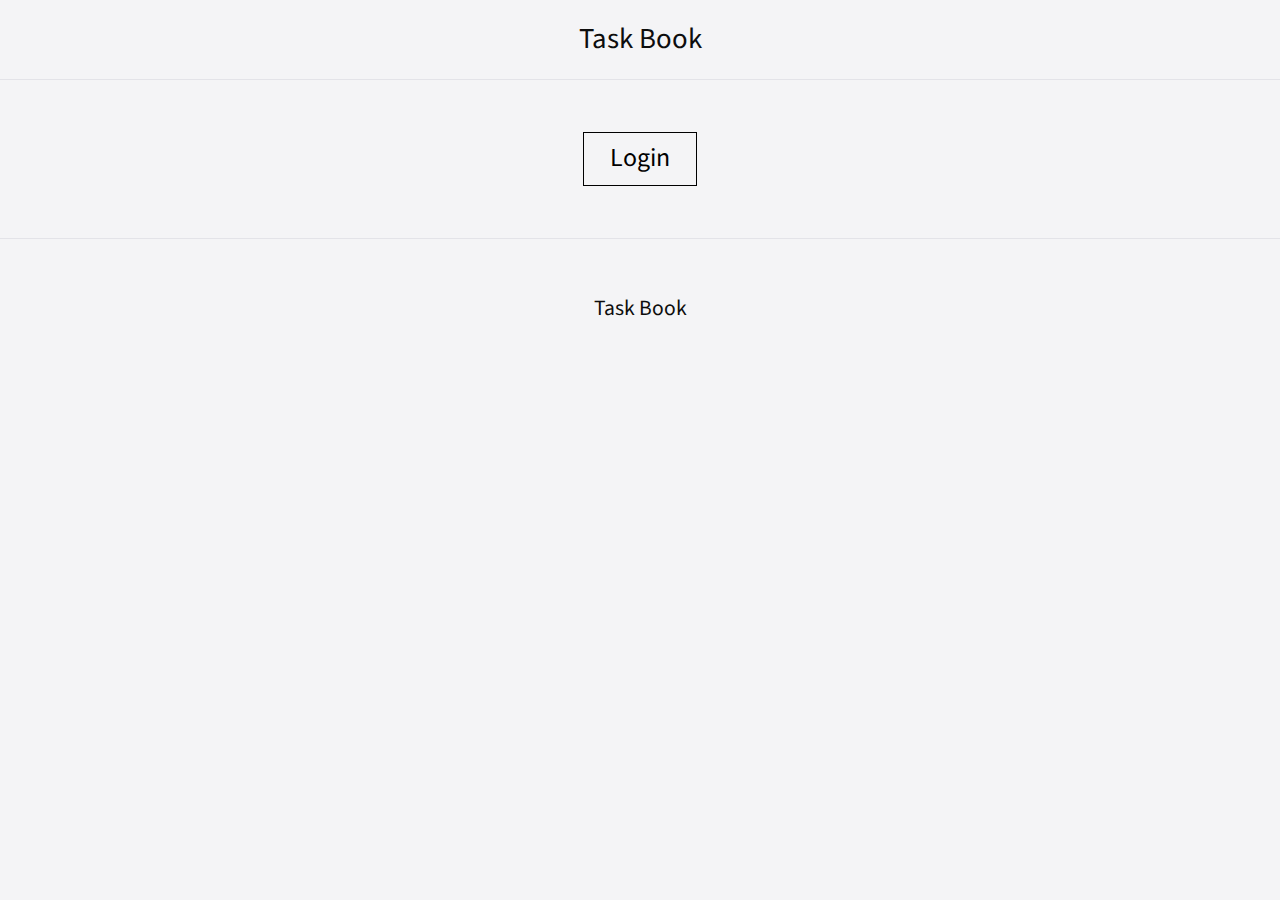
<file: index.html>
<!DOCTYPE html>
<html lang="en-US">

<head>
  <meta charset="UTF-8">
  <meta name="viewport" content="width=device-width, initial-scale=1">
  <title>Task Book</title>
  <link href="https://fonts.googleapis.com/css?family=Source+Sans+Pro:400,400i,600,600i" rel="stylesheet">
  <link rel="stylesheet" href="style-main.css" type="text/css" media="all">

  <script src="JS/libs/jquery-2.1.3.min.js" defer></script>
  <script src="JS/libs/jso.js" defer></script>
  
  
  <script src="JS/oauth.js" defer></script>


</head>

<body class="index">
  <a class="skip-link screen-reader-text" href="#content">Skip to content</a>

  <header class="masthead">
    <div class="site-header">
      <div class="site-branding">
        <p class="site-title">Task Book</p>
      </div><!-- .site-title -->
    </div><!-- .centered -->
  </header><!-- .masthead -->


  <main class="main-area">

    <div class="login">
      <button id="login" class="login-button login">Login</button>
    </div><!-- .post centered -->

  </main><!-- .main-area -->

  <footer class="footer">
    <section class="footer-widgets centered">
      <div class="footer-title">Task Book</div>
    </section><!-- .footer-widgets -->
  </footer><!-- .footer -->

</body>

</html>
</file>
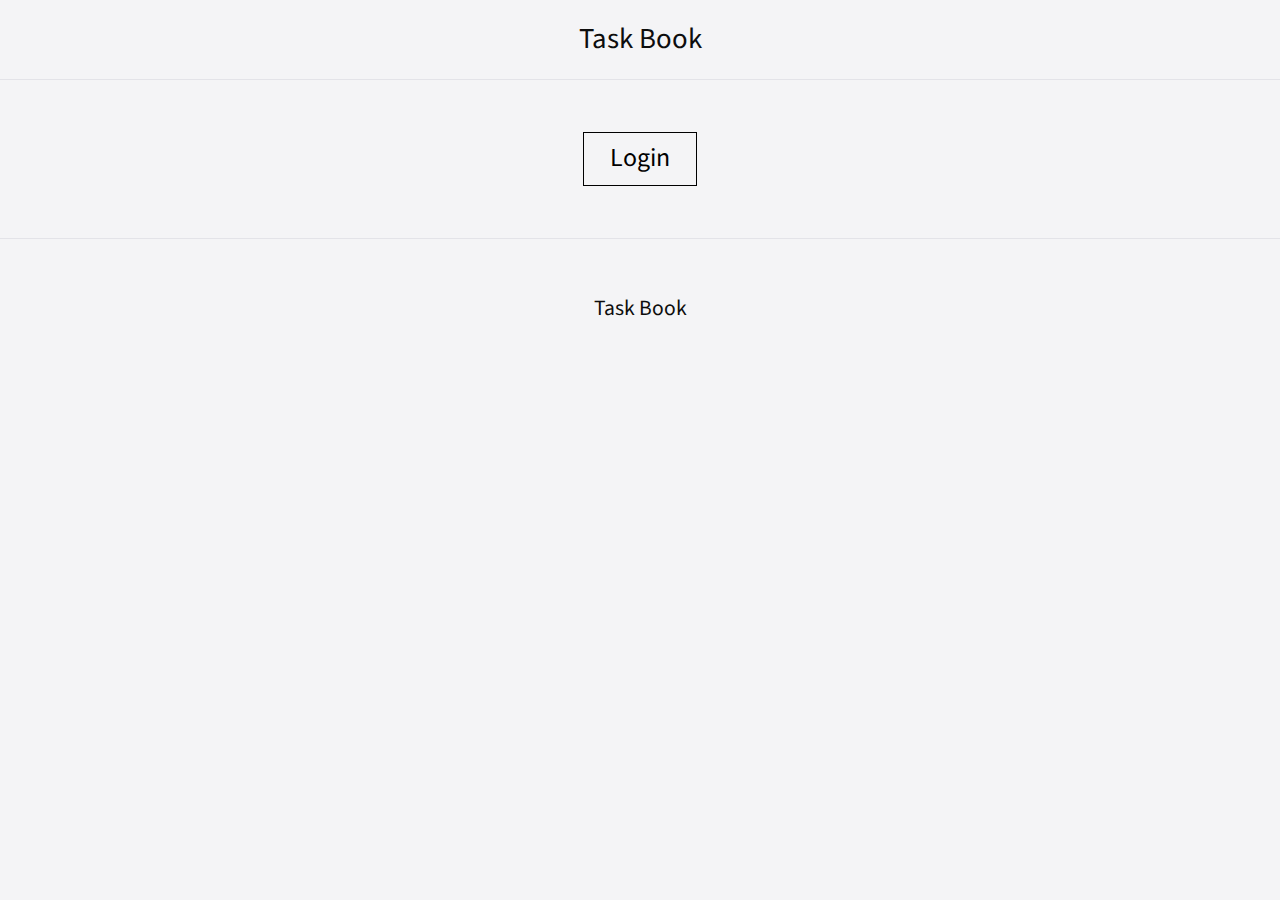
<file: newtask.html>
<!DOCTYPE html>
<html lang="en-US">

<head>
  <meta charset="UTF-8">
  <meta name="viewport" content="width=device-width, initial-scale=1">
  <title>Data Buku</title>
  <link href="https://fonts.googleapis.com/css?family=Source+Sans+Pro:400,400i,600,600i" rel="stylesheet">
  <link rel="stylesheet" href="style-main.css" type="text/css" media="all">

  <script src="JS/libs/jquery-2.1.3.min.js" defer></script>
  <script src="JS/libs/jso.js" defer></script>

  <script src="JS/oauth.js" defer></script>
  <script src="JS/edittask.ajax.js" defer></script>

</head>

<body>
  <a class="skip-link screen-reader-text" href="#content">Skip to content</a>

  <header class="masthead">
    <div class="site-header">
      <div class="site-branding">
        <p class="site-title">Gudang Buku</p>
      </div><!-- .site-title -->
      <div class="logout">
        <button id="logout" class="logout-button">Log out</button>
      </div><!-- .logout -->
    </div><!-- .centered -->
  </header><!-- .masthead -->

  <main class="main-area single-task">
    <article class="task">
      <h2 class="task-title">Tambah Buku</h2>
      <form id="task-form" method="POST">
        <label for="title">
          <span class="label">Judul Buku</span>
          <input type="text" name="title" required></input>
        </label>
        <label for="description">
          <span class="label">Deskripsi Buku</span>
          <textarea name="description" rows="10" cols="50" minlength="20" required></textarea>
        </label>
        <label for="kategori">
          <span class="label">Kategori</span>
          <span class="field-description">Kategori</span><br>
          <input name="kategori" rows="10" cols="50" minlength="2" required></input>
        </label>
        <fieldset class="stress-level">
          <legend class="label">Tingkatan Buku </legend>
          <label for="1">
            <input type="radio" name="pre-level" value="1" id="1" required>
            Mudah
          </label>
          <label for="2">
            <input type="radio" name="pre-level" value="2" id="2" required>
            Sedang
          </label>
          <label for="3">
            <input type="radio" name="pre-level" value="3" id="3" required>
            Sulit
          </label>
          
        </fieldset>
        <input type="submit" value="Tambah Buku">
      </form>
    </article><!-- .task -->
  </main><!-- .main-area -->

  <nav class="site-nav">
    <ul>
      <li>
        <a href="tasklist.html">Semua Buku</a>
      </li>
      <li>
        <a href="newtask.html">Tambah Buku</a>
      </li>
      <li>
        <a href="review.html">Review</a>
      </li>
    </ul>
  </nav><!-- .site-nav -->

  <footer class="footer">
    <section class="footer-widgets centered">
      <div class="footer-title">Task Book</div>
    </section><!-- .footer-widgets -->
  </footer><!-- .footer -->

</body>

</html>
</file>
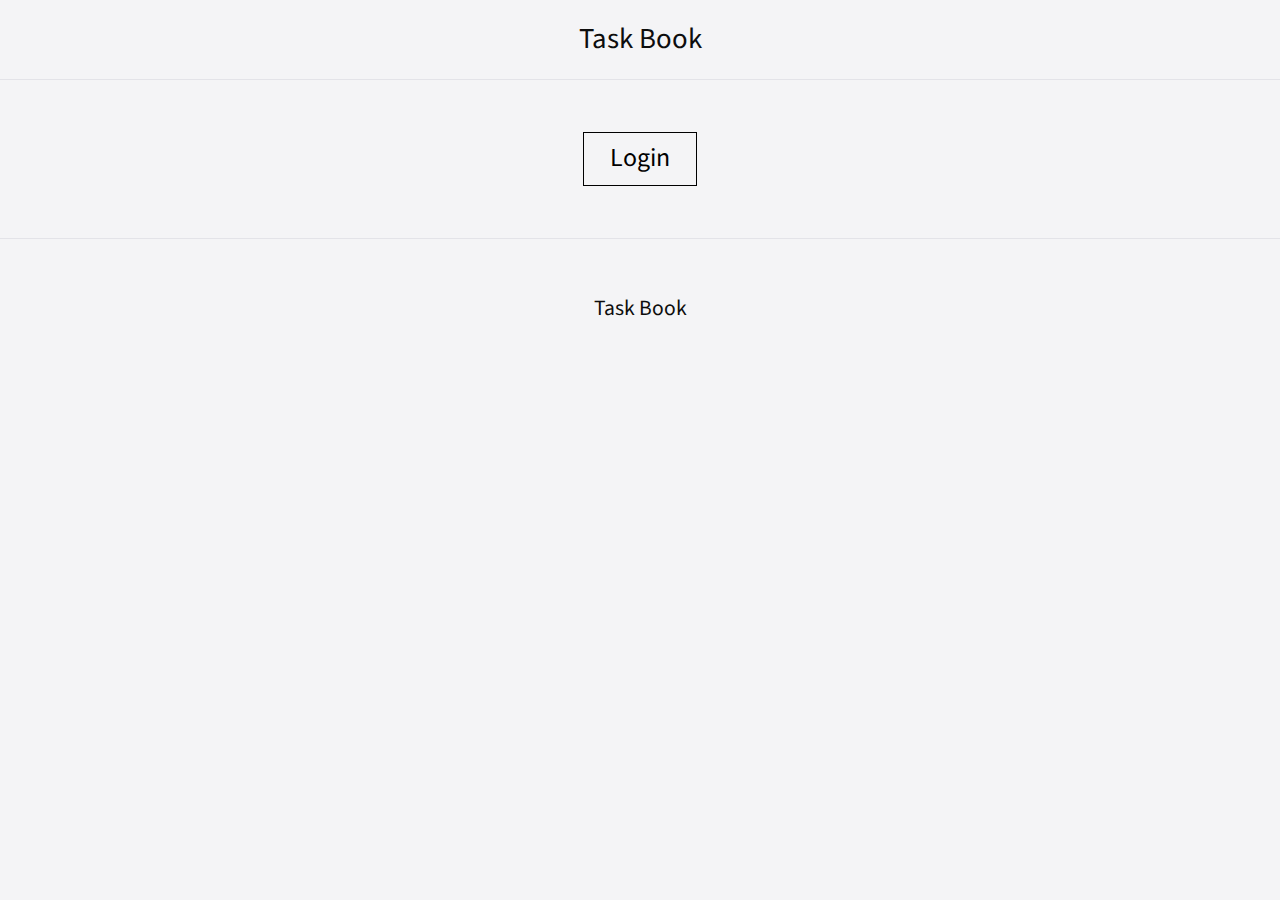
<file: review.html>
<!DOCTYPE html>
<html lang="en-US">

<head>
  <meta charset="UTF-8">
  <meta name="viewport" content="width=device-width, initial-scale=1">
  <title>Log a new task - Task Book</title>
  <link href="https://fonts.googleapis.com/css?family=Source+Sans+Pro:400,400i,600,600i" rel="stylesheet">
  <link rel="stylesheet" href="style-main.css" type="text/css" media="all">

  <script src="JS/libs/jquery-2.1.3.min.js" defer></script>
  <script src="JS/libs/jso.js" defer></script>
	<script src="JS/libs/Chart.bundle.min.js" defer></script>

  <script src="JS/oauth.js" defer></script>
	<script src="JS/review.chart.js" defer></script>

</head>

<body>
  <a class="skip-link screen-reader-text" href="#content">Skip to content</a>

  <header class="masthead">
    <div class="site-header">
      <div class="site-branding">
        <p class="site-title">Task Book</p>
      </div><!-- .site-title -->
      <div class="logout">
        <button id="logout" class="logout-button">Log out</button>
      </div><!-- .logout -->
    </div><!-- .centered -->
  </header><!-- .masthead -->

  <main class="main-area single-task">
    <article class="task">
      <canvas id="taskbook-chart" width="400" height="200"></canvas>
    </article><!-- .task -->
  </main><!-- .main-area -->

  <nav class="site-nav">
    <ul>
      <li>
        <a href="tasklist.html">All tasks</a>
      </li>
      <li>
        <a href="newtask.html">New task</a>
      </li>
      <li>
        <a href="review.html">Review</a>
      </li>
    </ul>
  </nav><!-- .site-nav -->

  <footer class="footer">
    <section class="footer-widgets centered">
      <div class="footer-title">Task Book</div>
    </section><!-- .footer-widgets -->
  </footer><!-- .footer -->

  </body>

</html>
</file>
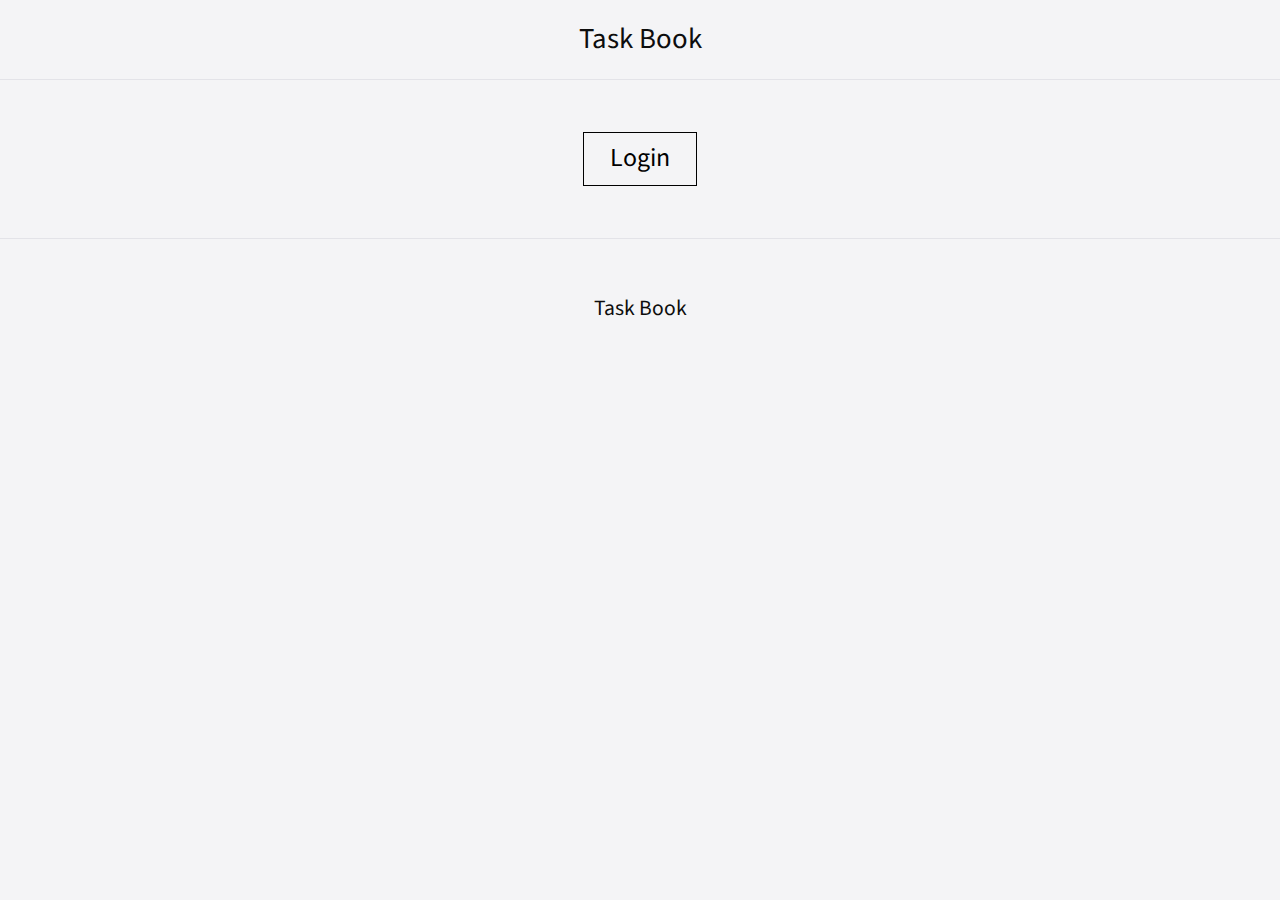
<file: single.html>
<!DOCTYPE html>
<html lang="en-US">

<head>
  <meta charset="UTF-8">
  <meta name="viewport" content="width=device-width, initial-scale=1">
  <title>View a single task - Task Book</title>
  <link href="https://fonts.googleapis.com/css?family=Source+Sans+Pro:400,400i,600,600i" rel="stylesheet">
  <link rel="stylesheet" href="style-main.css" type="text/css" media="all">

  <script src="JS/libs/jquery-2.1.3.min.js" defer></script>
  <script src="JS/libs/jso.js" defer></script>

  <script src="JS/oauth.js" defer></script>
  <script src="JS/loadsingle.ajax.js" defer></script>

</head>

<body>
  <a class="skip-link screen-reader-text" href="#content">Skip to content</a>

  <header class="masthead">
    <div class="site-header">
      <div class="site-branding">
        <p class="site-title">Gudang Buku</p>
      </div><!-- .site-title -->
      <div class="logout">
        <button id="logout" class="logout-button">Log out</button>
      </div><!-- .logout -->
    </div><!-- .centered -->
  </header><!-- .masthead -->

  <main class="main-area single-task">

  </main><!-- .main-area -->

  <nav class="site-nav">
    <ul>
      <li>
        <a href="tasklist.html">Semua Buku</a>
      </li>
      <li>
        <a href="newtask.html">Tambah Buku</a>
      </li>
      <li>
        <a href="review.html">Review</a>
      </li>
    </ul>
  </nav><!-- .site-nav -->

  <footer class="footer">
    <section class="footer-widgets centered">
      <div class="footer-title">Gudang Buku</div>
    </section><!-- .footer-widgets -->
  </footer><!-- .footer -->


</body>

</html>
</file>
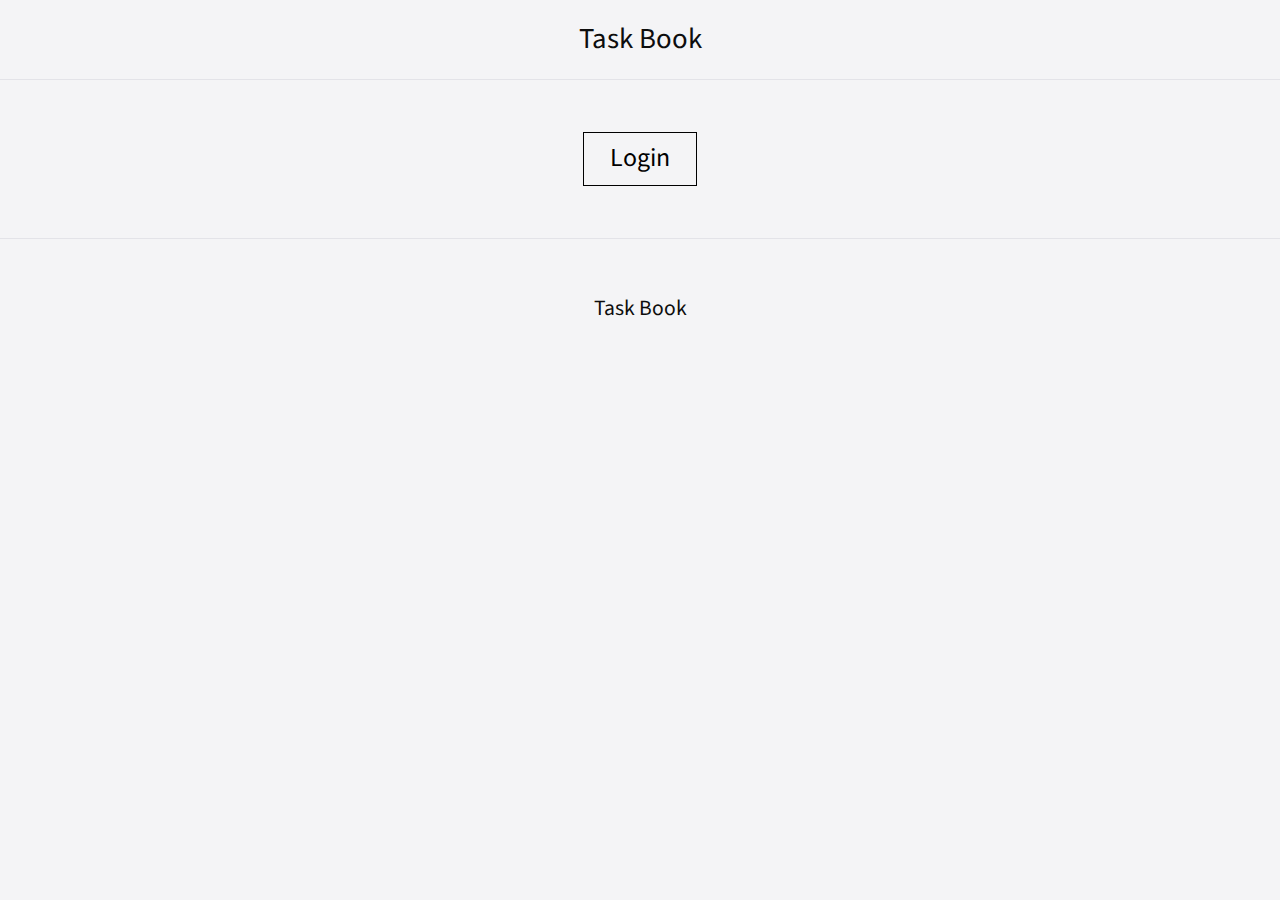
<file: tasklist.html>
<!DOCTYPE html>
<html lang="en-US">

<head>
  <meta charset="UTF-8">
  <meta name="viewport" content="width=device-width, initial-scale=1">
  <title>View most recent tasks - Task Book</title>
  <link href="https://fonts.googleapis.com/css?family=Source+Sans+Pro:400,400i,600,600i" rel="stylesheet">
  <link rel="stylesheet" href="style-main.css" type="text/css" media="all">

  <script src="JS/libs/jquery-2.1.3.min.js" defer></script>
  <script src="JS/libs/jso.js" defer></script>

  <script src="JS/oauth.js" defer></script>
  <script src="JS/loadlist.ajax.js" defer></script>

</head>

<body>
  <a class="skip-link screen-reader-text" href="#content">Skip to content</a>

  <header class="masthead">
    <div class="site-header">
      <div class="site-branding">
        <p class="site-title">Task Book</p>
      </div><!-- .site-title -->
      <div class="logout">
        <button id="logout" class="logout-button">Log out</button>
      </div><!-- .logout -->
    </div><!-- .centered -->
  </header><!-- .masthead -->

  <nav class="site-nav">
    <ul>
      <li>
        <a href="tasklist.html">All tasks</a>
      </li>
      <li>
        <a href="newtask.html">New task</a>
      </li>
      <li>
        <a href="review.html">Review</a>
      </li>
    </ul>
  </nav><!-- .site-nav -->

  <main class="main-area">

    <nav class="task-list">
      <!-- Prototype content for Task List. -->
      <ul>
       <!--  <li>
          <a href="single.html">
            <h2 class="task-title">Task Title</h2>
            <div class="task-date">
              Task created <time datetime="">Thu July 6, 2017, 10:43am</time>
            </div>
            <div class="task-status">In progress</div>
          </a>
        </li> -->
      </ul>
    </nav><!-- .task-list -->

  </main><!-- .main-area -->


  <footer class="footer">
    <section class="footer-widgets centered">
      <div class="footer-title">Task Book</div>
    </section><!-- .footer-widgets -->
  </footer><!-- .footer -->


</body>

</html>
</file>
<file: style-main.css>
/*--------------------------------------------------------------
CSS Reset
--------------------------------------------------------------*/
html {
	font-family: sans-serif;
	-webkit-text-size-adjust: 100%;
	-ms-text-size-adjust:     100%;
}

body {
	margin: 0;
	color: hsl(0, 0%, 10%);
	background-color: #f4f4f6;
}

article,
aside,
details,
figcaption,
figure,
footer,
header,
main,
menu,
nav,
section,
summary {
	display: block;
}

audio,
canvas,
progress,
video {
	display: inline-block;
	vertical-align: baseline;
}

audio:not([controls]) {
	display: none;
	height: 0;
}

[hidden],
template {
	display: none;
}

a {
	background-color: transparent;
}

a:active,
a:hover {
	outline: 0;
}

abbr[title] {
	border-bottom: 1px dotted;
}

b,
strong {
	font-weight: bold;
}

dfn {
	font-style: italic;
}

h1 {
	font-size: 2em;
	margin: 0.67em 0;
}

mark {
	background: #ff0;
	color: #000;
}

small {
	font-size: 80%;
}

sub,
sup {
	font-size: 75%;
	line-height: 0;
	position: relative;
	vertical-align: baseline;
}

sup {
	top: -0.5em;
}

sub {
	bottom: -0.25em;
}

img {
	display: block;
	border: 0;
	width: 100%;
	height: auto;
}

svg:not(:root) {
	overflow: hidden;
}

figure {
	margin: 0;
}

hr {
	box-sizing: content-box;
	height: 0;
}

pre {
	overflow: auto;
}

code,
kbd,
pre,
samp {
	font-family: monospace, monospace;
	font-size: 1em;
}

button,
input,
optgroup,
select,
textarea {
	color: inherit;
	font: inherit;
	margin: 0;
}

button {
	overflow: visible;
}

button,
select {
	text-transform: none;
}

button,
html input[type="button"],
input[type="reset"],
input[type="submit"] {
	-webkit-appearance: button;
	cursor: pointer;
}

button[disabled],
html input[disabled] {
	cursor: default;
}

button::-moz-focus-inner,
input::-moz-focus-inner {
	border: 0;
	padding: 0;
}

input {
	line-height: normal;
}

input[type="checkbox"],
input[type="radio"] {
	box-sizing: border-box;
	padding: 0;
}

input[type="number"]::-webkit-inner-spin-button,
input[type="number"]::-webkit-outer-spin-button {
	height: auto;
}

input[type="search"] {
	-webkit-appearance: textfield;
	box-sizing: content-box;
}

input[type="search"]::-webkit-search-cancel-button,
input[type="search"]::-webkit-search-decoration {
	-webkit-appearance: none;
}

fieldset {
	border: 1px solid #c0c0c0;
	margin: 0 2px;
	padding: 0.35em 0.625em 0.75em;
}

legend {
	border: 0;
	padding: 0;

}

textarea {
	overflow: auto;
}

optgroup {
	font-weight: bold;
}

table {
	border-collapse: collapse;
	border-spacing: 0;
}

td,
th {
	padding: 0;
}

/*--------------------------------------------------------------
Accessibility
--------------------------------------------------------------*/
/* Text meant only for screen readers */
.screen-reader-text {
	clip: rect(1px, 1px, 1px, 1px);
	position: absolute !important;
	height: 1px;
	width: 1px;
	overflow: hidden;
}

.screen-reader-text:hover,
.screen-reader-text:active,
.screen-reader-text:focus {
	background-color: #f1f1f1;
	border-radius: 3px;
	box-shadow: 0 0 2px 2px rgba(0, 0, 0, 0.6);
	clip: auto !important;
	color: #21759b;
	display: block;
	font-size: 14px;
	font-weight: bold;
	height: auto;
	left: 5px;
	line-height: normal;
	padding: 15px 23px 14px;
	text-decoration: none;
	top: 5px;
	width: auto;
	z-index: 100000; /* Above WP toolbar */
}

/*--------------------------------------------------------------
Layouts
--------------------------------------------------------------*/

.centered {
	margin: 0 auto;
	padding: 0 1em;
}

@media screen and (min-width: 45em) {
	.centered {
		max-width: 45em;
	}
}

/*--------------------------------------------------------------
Links
--------------------------------------------------------------*/

a {
	color: black;
	text-decoration: none;
}

a:hover,
a:focus {
	color: #193865;
}
/*--------------------------------------------------------------
Typography
--------------------------------------------------------------*/

body,
button,
input,
select,
textarea {
	font-family: 'Source Sans Pro', 'Helvetica', 'Arial', sans-serif;
	font-size: 18px;
	line-height: 1.5;
}

h1,
h2,
h3,
h4,
h5,
h6 {
	clear: both;
}

p {
	margin-bottom: 1.5em;
}

b,
strong {
	font-weight: bold;
}

dfn,
cite,
em,
i {
	font-style: italic;
}

blockquote {
	margin: 0 1.5em;
}

address {
	margin: 0 0 1.5em;
}

pre {
	background: #eee;
	font-family: "Courier 10 Pitch", Courier, monospace;
	font-size: 15px;
	font-size: 1.5rem;
	line-height: 1.6;
	margin-bottom: 1.6em;
	max-width: 100%;
	overflow: auto;
	padding: 1.6em;
}

code,
kbd,
tt,
var {
	font: 15px Monaco, Consolas, "Andale Mono", "DejaVu Sans Mono", monospace;
}

abbr,
acronym {
	border-bottom: 1px dotted #666;
	cursor: help;
}

mark,
ins {
	background: #fff9c0;
	text-decoration: none;
}

sup,
sub {
	font-size: 75%;
	height: 0;
	line-height: 0;
	position: relative;
	vertical-align: baseline;
}

sup {
	bottom: 1ex;
}

sub {
	top: .5ex;
}

small {
	font-size: 75%;
}

big {
	font-size: 125%;
}

/* Global layouts */
@media screen and (min-width: 700px) {
	.two-column {
		column-count: 2;
		column-gap: 2.4em;
	}
}

/* Global buttons */
.content-button {
	padding: .5em 1em;
	border: 3px solid #B51C35;
	/*border-radius: 10px;*/
	font-weight: 600;
}

a.content-button {
	color: black;
	text-decoration: none;
}

a.content-button:focus,
a.content-button:hover {
	background: #B51C35;
	color: #FFFCED;
}

/*--------------------------------------------------------------
Header styles
--------------------------------------------------------------*/

.masthead {
	background-color: hsl(240, 10%, 96%);
	border-bottom: 1px solid hsl(240, 10%, 90%);
	color: hsl(0, 0%, 5%);
}

.site-header {
	padding: 1em;
}

body:not(.index) .site-header {
	max-width: 38em;
	margin: 0 auto;
	display: flex;
	align-items: center;
	justify-content: space-between;
}

.site-title {
	margin: 0;
	font-size: 1.6em;
	font-weight: 400;
}

.index .site-title {
	text-align: center;
}

/*--------------------------------------------------------------
Login / logout buttons
--------------------------------------------------------------*/
#login,
#logout {
	padding: .25em 1em;
	background: transparent;
	border: solid;
	border-width: 1px;
}

#logout {
	color: hsl(0, 0%, 5%);
}

#logout:focus,
#logout:hover {
	color: white;
	background: hsl(0, 0%, 5%);
	border-color: hsl(0, 0%, 5%);
}

.login {
	display: flex;
	justify-content: center;
}

#login {
	margin: 2em;
	font-size: 1.2em;
	color: black;
}

/*--------------------------------------------------------------
Main layout
--------------------------------------------------------------*/
.content {

}

.main-area {
	margin: 0 auto;
	max-width: 33.3333em;
	font-size: 1.2em;
	line-height: 1.2em;
}

/*--------------------------------------------------------------
Loader overlay
--------------------------------------------------------------*/

/* AJAX spinner for slow connections */
.loader {
	display: flex;
	justify-content: center;
	margin: 2em auto;
}

@keyframes spinner {
	to {transform: rotate(360deg);}
}

.ajax-loader {
	height: 1em;
	width: 1em;
	text-align: center;
	animation: spinner .6s linear infinite;
}

.nav-loader {
	display: none;
	position: relative;
	width: 100%;
}

.nav-loader .ajax-loader {
	margin: 2em auto;
}

li .ajax-loader {
	position: absolute;
	top: 1em;
	right: -.6em;
}

.loading  {
	opacity: .25;
}


/*--------------------------------------------------------------
Task list
--------------------------------------------------------------*/
.task-list {
	padding: 0;
}

.task-list ul {
	margin: 0;
	padding: 0;
	list-style-type: none;
}

.task-list li {
	position: relative;
	margin: 0;
	padding: 0;
}

.task-list a {
	display: block;
	padding: 1em;
	color: hsl(0, 0%, 20%);
	background: white;
	border-bottom: 1px solid hsl(240, 10%, 90%);
}

@media screen and (min-width: 35em) {
	.task-list a {
		display: grid;
		grid-template-columns: 1fr 6em;
		grid-template-rows: 1fr 1fr;
		align-items: center;
	}
}

@media screen and (min-width: 45em) {
	.task-list a {
		margin: 1em 0;
		border: 1px solid hsl(240, 10%, 90%);
	}

	.task-list a:focus,
	.task-list a:hover {
		border-color: hsl(240, 10%, 70%);
	}
}

.task-title {
	grid-column: 1/2;
	grid-row: 1/2;
	margin: 0;
	padding-bottom: .3em;
	font-size: 1.2em;
}

.task-date {
	grid-column: 1/2;
	grid-row: 2/3;
	font-size: .8em;
	color: hsl(0, 0%, 50%);
}

.task-status {
	font-size: .8em;
}

@media screen and (min-width: 35em) {
	.task-status {
		grid-column: 2/3;
		grid-row: 1/3;
		text-align: center;
	}
}


/*--------------------------------------------------------------
Single task
--------------------------------------------------------------*/
.task {
	padding: 1em;
	background: white;
}

@media screen and (min-width: 45em) {
	.task {
		margin: 1em 0;
		border: 1px solid hsl(240, 10%, 90%);
	}
}

.task-sub {
	padding-bottom: .4em;
	font-size: 1em;
	border-bottom: 1px solid hsl(240, 10%, 90%);
}

.task-block,
.level {
	font-size: .8em;
}


/*--------------------------------------------------------------
Forms
--------------------------------------------------------------*/
#task-form {
	display: flex;
	flex-direction: column;
	margin-top: 1em;
	padding-top: 1em;
	border-top: 1px solid hsl(240, 10%, 90%);
}

label[for="title"],
label[for="description"],
label[for="prediction"],
label[for="outcome"] {
	display: flex;
	flex-direction: column;
	justify-items: stretch;
	margin-bottom: 1em;
}

.label {
	padding-bottom: .5em;
	font-weight: 600;
}

.field-description {
	padding-bottom: .5em;
	font-size: .8em;
	color: hsl(0, 0%, 50%);
}

textarea {
	padding: .5em;
	border: 1px solid hsl(240, 10%, 90%);
}

.stress-level {
	display: flex;
	margin: 1em 0;
}

.stress-level label {
	padding: .5em 0;
	font-size: .8em;
}
input[type="radio"] {
	margin-right: 1em;
}

legend.label {
	padding: 0 .2em;
}

#task-form input[type="submit"] {
	padding: .5em 1em;
	color: hsl(0, 0%, 10%);
	border: 1px solid hsl(0, 0%, 10%);
	background: transparent;
}

#task-form input[type="submit"]:focus,
#task-form input[type="submit"]:hover {
	color: white;
	background: hsl(0, 0%, 10%)
}
/*--------------------------------------------------------------
Site action navigation
--------------------------------------------------------------*/

.site-nav {
	max-width: 40em;
	margin: 2em auto;
}

.site-nav ul {
	display: flex;
	justify-content: space-between;
	margin: 0 1em;
	padding: 0;
	list-style-type: none;
}


.site-nav li {
	width: 32%;
	text-align: center;
}

.site-nav a {
	display: block;
	padding: 1em;
	font-size: 1em;
	color: hsl(0, 0%, 10%);
	border: 1px solid hsl(0, 0%, 10%);
}

.site-nav a:focus,
.site-nav a:hover {
	color: white;
	background-color: hsl(0, 0%, 10%);
}

/*--------------------------------------------------------------
Footer styles
--------------------------------------------------------------*/

.footer {
	padding: 3em;
	color: hsl(0, 0%, 5%);
	text-align: center;
	border-top: 1px solid hsl(240, 10%, 90%);
}

.footer-title {
	font-size: 1.2em;

}
.footer p {
	font-weight: normal;
}
</file>
